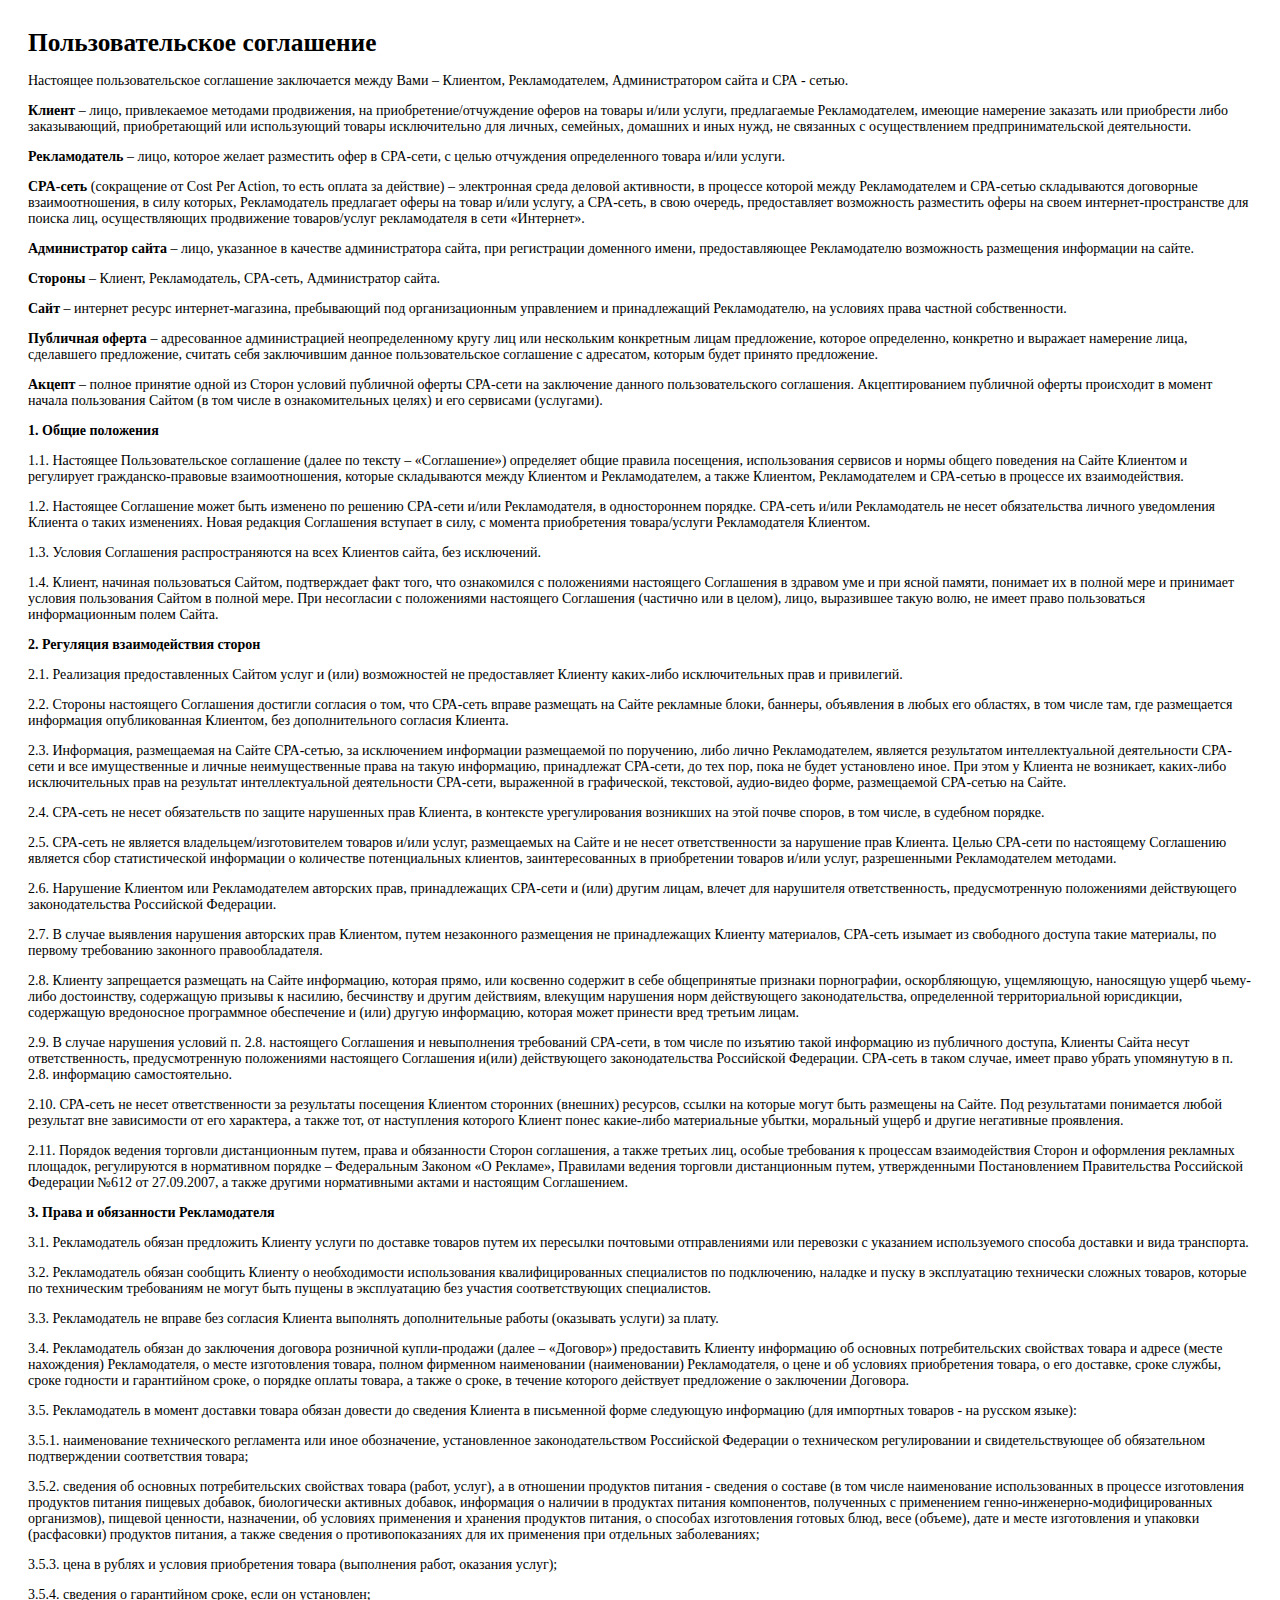
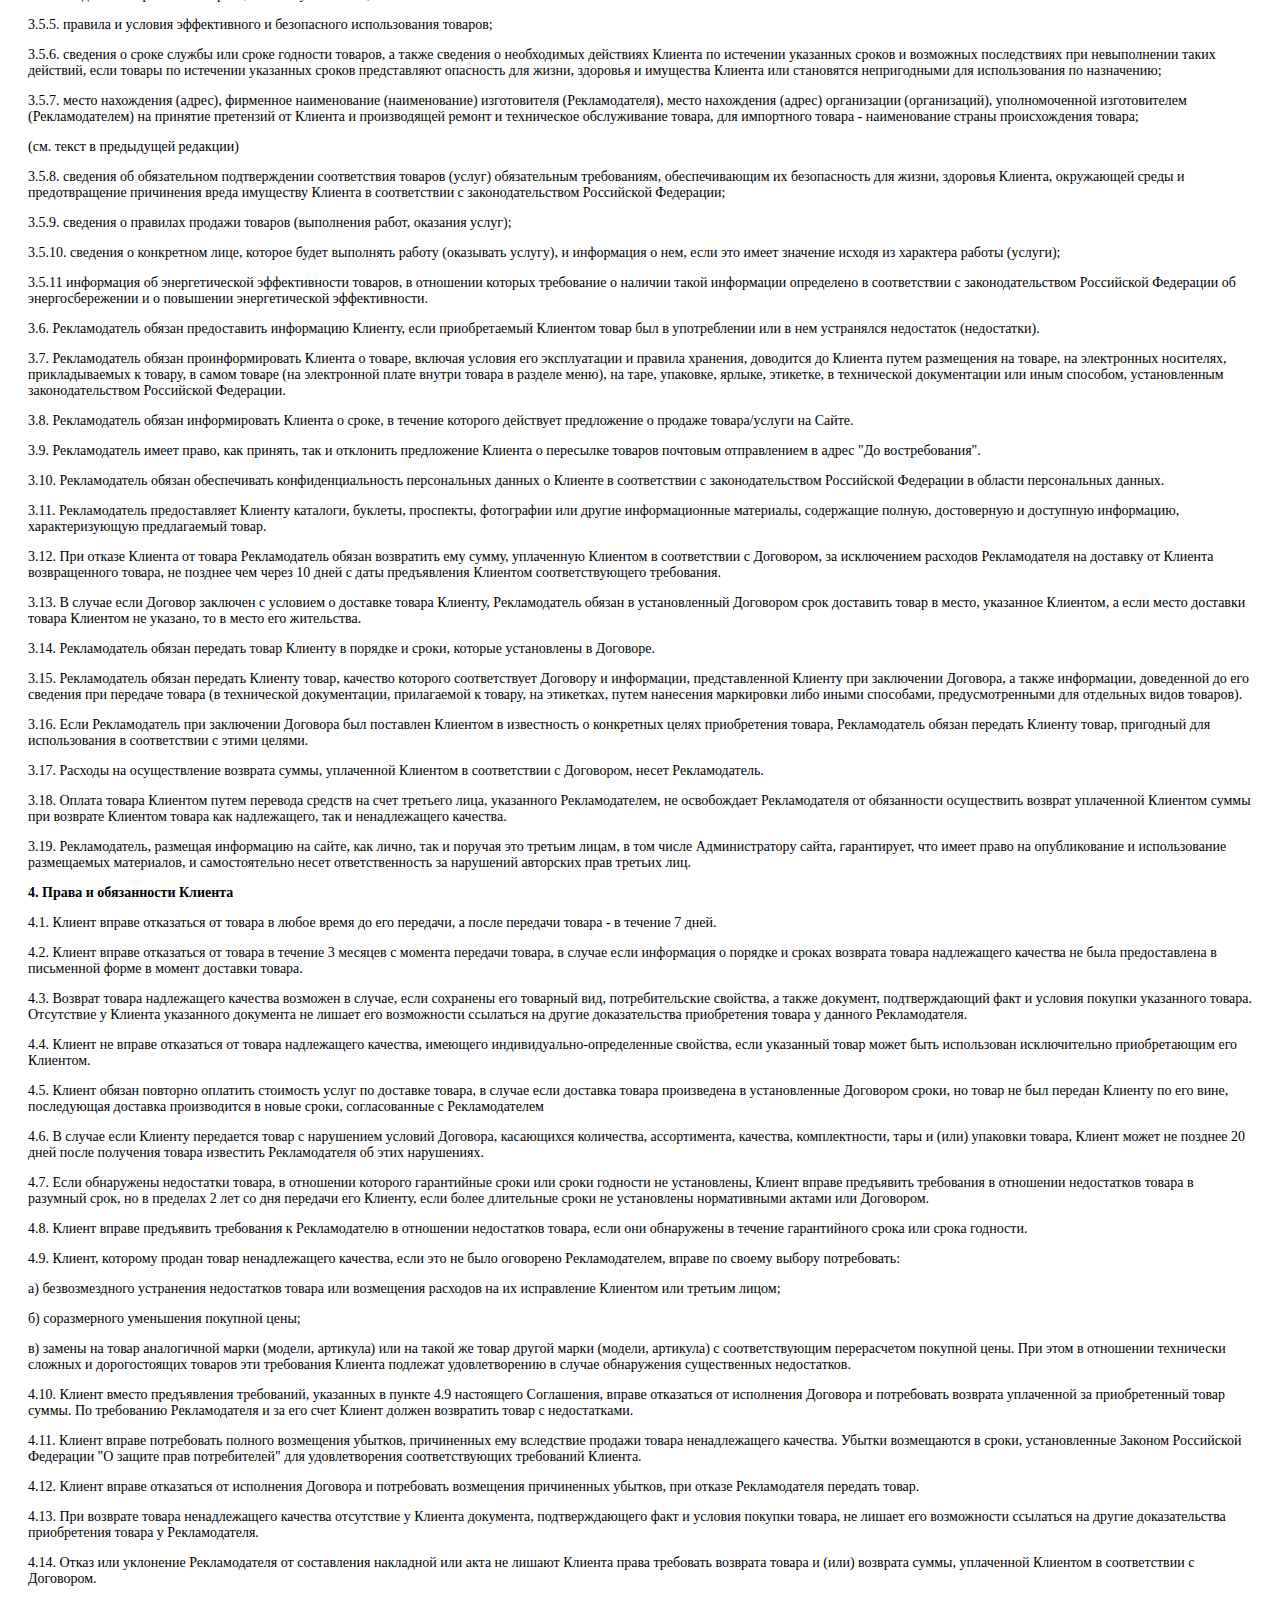
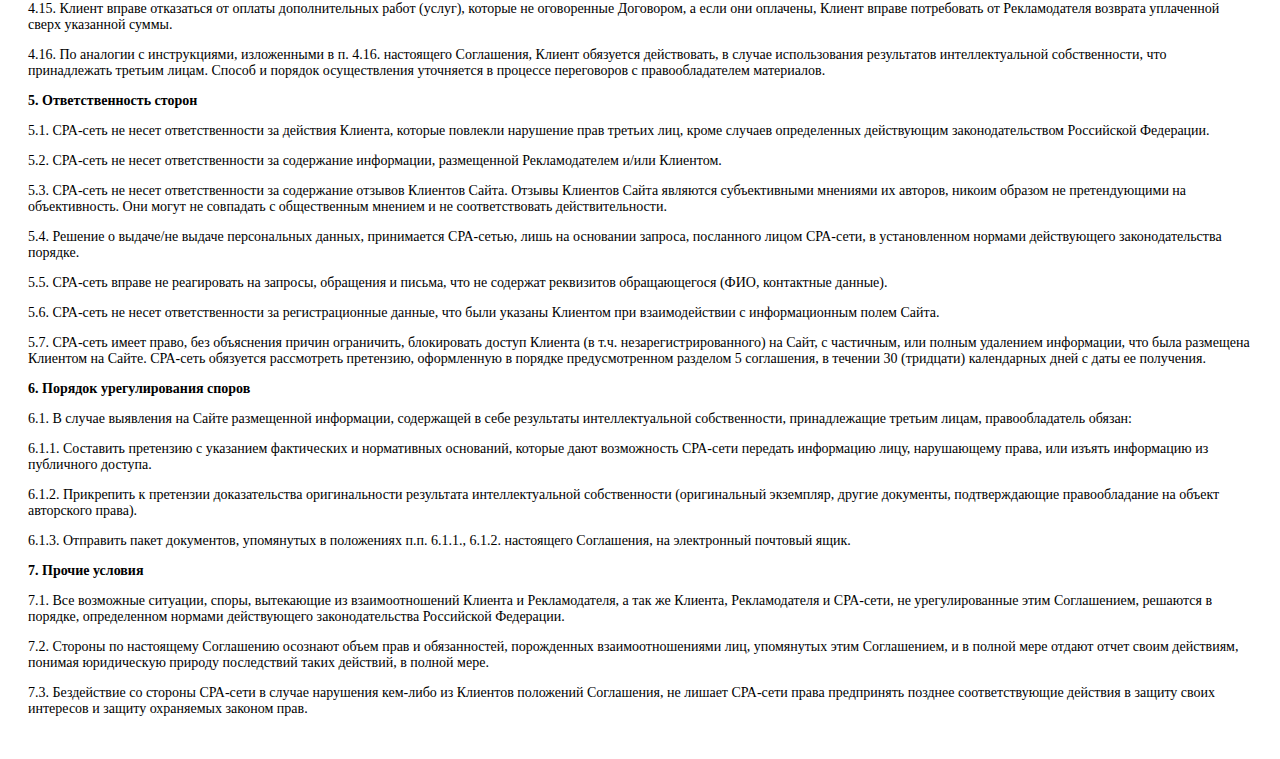
<file: agreement.html>
<html>
<head>
	<title>Пользовательское соглашение</title>
	<meta charset="UTF-8" />
</head>
<body>
<div style="padding: 20px; font-size: 14px;font-family: 'PT Sans';">
	<h1 style="font-family: 'PT Sans'; padding: 0; margin: 0; margin-bottom: 16px; font-size:19pt; font-weight: bold;">Пользовательское соглашение</h1>

	<p>Настоящее пользовательское соглашение заключается между Вами – Клиентом, Рекламодателем, Администратором сайта и СРА - сетью.
	</p>
	<p><strong>Клиент</strong> – лицо, привлекаемое методами продвижения, на приобретение/отчуждение оферов на товары и/или услуги, предлагаемые Рекламодателем, имеющие намерение заказать или приобрести либо заказывающий, приобретающий или использующий товары исключительно для личных, семейных, домашних и иных нужд, не связанных с осуществлением предпринимательской деятельности.
	</p>
	<p><strong>Рекламодатель</strong> – лицо, которое желает разместить офер в CPA-сети, с целью отчуждения определенного товара и/или услуги.
	</p>
	<p><strong>CPA-сеть</strong> (сокращение от Cost Per Action, то есть оплата за действие) – электронная среда деловой активности, в процессе которой между Рекламодателем и СРА-сетью складываются договорные взаимоотношения, в силу которых, Рекламодатель предлагает оферы на товар и/или услугу, а СРА-сеть, в свою очередь, предоставляет возможность разместить оферы на своем интернет-пространстве для поиска лиц, осуществляющих продвижение товаров/услуг рекламодателя в сети «Интернет».
	</p>
	<p><strong>Администратор сайта</strong> – лицо, указанное в качестве администратора сайта, при регистрации доменного имени, предоставляющее Рекламодателю возможность размещения информации на сайте.
	</p>
	<p><strong>Стороны</strong> – Клиент, Рекламодатель, CPA-сеть, Администратор сайта.
	</p>
	<p><strong>Сайт</strong> – интернет ресурс интернет-магазина, пребывающий под организационным управлением и принадлежащий Рекламодателю, на условиях права частной собственности.
	</p>
	<p><strong>Публичная оферта</strong> – адресованное администрацией неопределенному кругу лиц или нескольким конкретным лицам предложение, которое определенно, конкретно и выражает намерение лица, сделавшего предложение, считать себя заключившим данное пользовательское соглашение с адресатом, которым будет принято предложение.
	</p>
	<p><strong>Акцепт</strong> – полное принятие одной из Сторон условий публичной оферты СРА-сети на заключение данного пользовательского соглашения. Акцептированием публичной оферты происходит в момент начала пользования Сайтом (в том числе в ознакомительных целях) и его сервисами (услугами).
	</p>
	<p><strong>1. Общие положения</strong>
	</p>
	<p>1.1. Настоящее Пользовательское соглашение (далее по тексту – «Соглашение») определяет общие правила посещения, использования сервисов и нормы общего поведения на Сайте Клиентом и регулирует гражданско-правовые взаимоотношения, которые складываются между Клиентом и Рекламодателем, а также Клиентом, Рекламодателем и СРА-сетью в процессе их взаимодействия.
	</p>
	<p>1.2. Настоящее Соглашение может быть изменено по решению CPA-сети и/или Рекламодателя, в одностороннем порядке. CPA-сеть и/или Рекламодатель не несет обязательства личного уведомления Клиента о таких изменениях. Новая редакция Соглашения вступает в силу, с момента приобретения товара/услуги Рекламодателя Клиентом.
	</p>
	<p>1.3. Условия Соглашения распространяются на всех Клиентов сайта, без исключений.
	</p>
	<p>1.4. Клиент, начиная пользоваться Сайтом, подтверждает факт того, что ознакомился с положениями настоящего Соглашения в здравом уме и при ясной памяти, понимает их в полной мере и принимает условия пользования Сайтом в полной мере. При несогласии с положениями настоящего Соглашения (частично или в целом), лицо, выразившее такую волю, не имеет право пользоваться информационным полем Сайта.
	</p>
	<p><strong>2. Регуляция взаимодействия сторон</strong>
	</p>
	<p>2.1. Реализация предоставленных Сайтом услуг и (или) возможностей не предоставляет Клиенту каких-либо исключительных прав и привилегий.
	</p>
	<p>2.2. Стороны настоящего Соглашения достигли согласия о том, что СРА-сеть вправе размещать на Сайте рекламные блоки, баннеры, объявления в любых его областях, в том числе там, где размещается информация опубликованная Клиентом, без дополнительного согласия Клиента.
	</p>
	<p>2.3. Информация, размещаемая на Сайте СРА-сетью, за исключением информации размещаемой по поручению, либо лично Рекламодателем, является результатом интеллектуальной деятельности СРА-сети и все имущественные и личные неимущественные права на такую информацию, принадлежат СРА-сети, до тех пор, пока не будет установлено иное. При этом у Клиента не возникает, каких-либо исключительных прав на результат интеллектуальной деятельности СРА-сети, выраженной в графической, текстовой, аудио-видео форме, размещаемой СРА-сетью на Сайте.
	</p>
	<p>2.4. СРА-сеть не несет обязательств по защите нарушенных прав Клиента, в контексте урегулирования возникших на этой почве споров, в том числе, в судебном порядке.
	</p>
	<p>2.5. СРА-сеть не является владельцем/изготовителем товаров и/или услуг, размещаемых на Сайте и не несет ответственности за нарушение прав Клиента. Целью СРА-сети по настоящему Соглашению является сбор статистической информации о количестве потенциальных клиентов, заинтересованных в приобретении товаров и/или услуг, разрешенными Рекламодателем методами.
	</p>
	<p>2.6. Нарушение Клиентом или Рекламодателем авторских прав, принадлежащих СРА-сети и (или) другим лицам, влечет для нарушителя ответственность, предусмотренную положениями действующего законодательства Российской Федерации.
	</p>
	<p>2.7. В случае выявления нарушения авторских прав Клиентом, путем незаконного размещения не принадлежащих Клиенту материалов, СРА-сеть изымает из свободного доступа такие материалы, по первому требованию законного правообладателя.
	</p>
	<p>2.8. Клиенту запрещается размещать на Сайте информацию, которая прямо, или косвенно содержит в себе общепринятые признаки порнографии, оскорбляющую, ущемляющую, наносящую ущерб чьему-либо достоинству, содержащую призывы к насилию, бесчинству и другим действиям, влекущим нарушения норм действующего законодательства, определенной территориальной юрисдикции, содержащую вредоносное программное обеспечение и (или) другую информацию, которая может принести вред третьим лицам.
	</p>
	<p>2.9. В случае нарушения условий п. 2.8. настоящего Соглашения и невыполнения требований СРА-сети, в том числе по изъятию такой информацию из публичного доступа, Клиенты Сайта несут ответственность, предусмотренную положениями настоящего Соглашения и(или) действующего законодательства Российской Федерации. СРА-сеть в таком случае, имеет право убрать упомянутую в п. 2.8. информацию самостоятельно.
	</p>
	<p>2.10. СРА-сеть не несет ответственности за результаты посещения Клиентом сторонних (внешних) ресурсов, ссылки на которые могут быть размещены на Сайте. Под результатами понимается любой результат вне зависимости от его характера, а также тот, от наступления которого Клиент понес какие-либо материальные убытки, моральный ущерб и другие негативные проявления.
	</p>
	<p>2.11. Порядок ведения торговли дистанционным путем, права и обязанности Сторон соглашения, а также третьих лиц, особые требования к процессам взаимодействия Сторон и оформления рекламных площадок, регулируются в нормативном порядке – Федеральным Законом «О Рекламе», Правилами ведения торговли дистанционным путем, утвержденными Постановлением Правительства Российской Федерации №612 от 27.09.2007, а также другими нормативными актами и настоящим Соглашением.
	</p>
	<p><strong>3. Права и обязанности Рекламодателя</strong>
	</p>
	<p>3.1. Рекламодатель обязан предложить Клиенту услуги по доставке товаров путем их пересылки почтовыми отправлениями или перевозки с указанием используемого способа доставки и вида транспорта.
	</p>
	<p>3.2. Рекламодатель обязан сообщить Клиенту о необходимости использования квалифицированных специалистов по подключению, наладке и пуску в эксплуатацию технически сложных товаров, которые по техническим требованиям не могут быть пущены в эксплуатацию без участия соответствующих специалистов.
	</p>
	<p>3.3. Рекламодатель не вправе без согласия Клиента выполнять дополнительные работы (оказывать услуги) за плату.
	</p>
	<p>3.4. Рекламодатель обязан до заключения договора розничной купли-продажи (далее – «Договор») предоставить Клиенту информацию об основных потребительских свойствах товара и адресе (месте нахождения) Рекламодателя, о месте изготовления товара, полном фирменном наименовании (наименовании) Рекламодателя, о цене и об условиях приобретения товара, о его доставке, сроке службы, сроке годности и гарантийном сроке, о порядке оплаты товара, а также о сроке, в течение которого действует предложение о заключении Договора.
	</p>
	<p>3.5. Рекламодатель в момент доставки товара обязан довести до сведения Клиента в письменной форме следующую информацию (для импортных товаров - на русском языке):
	</p>
	<p>3.5.1. наименование технического регламента или иное обозначение, установленное законодательством Российской Федерации о техническом регулировании и свидетельствующее об обязательном подтверждении соответствия товара;
	</p>
	<p>3.5.2. сведения об основных потребительских свойствах товара (работ, услуг), а в отношении продуктов питания - сведения о составе (в том числе наименование использованных в процессе изготовления продуктов питания пищевых добавок, биологически активных добавок, информация о наличии в продуктах питания компонентов, полученных с применением генно-инженерно-модифицированных организмов), пищевой ценности, назначении, об условиях применения и хранения продуктов питания, о способах изготовления готовых блюд, весе (объеме), дате и месте изготовления и упаковки (расфасовки) продуктов питания, а также сведения о противопоказаниях для их применения при отдельных заболеваниях;
	</p>
	<p>3.5.3. цена в рублях и условия приобретения товара (выполнения работ, оказания услуг);
	</p>
	<p>3.5.4. сведения о гарантийном сроке, если он установлен;
	</p>
	<p>3.5.5. правила и условия эффективного и безопасного использования товаров;
	</p>
	<p>3.5.6. сведения о сроке службы или сроке годности товаров, а также сведения о необходимых действиях Клиента по истечении указанных сроков и возможных последствиях при невыполнении таких действий, если товары по истечении указанных сроков представляют опасность для жизни, здоровья и имущества Клиента или становятся непригодными для использования по назначению;
	</p>
	<p>3.5.7. место нахождения (адрес), фирменное наименование (наименование) изготовителя (Рекламодателя), место нахождения (адрес) организации (организаций), уполномоченной изготовителем (Рекламодателем) на принятие претензий от Клиента и производящей ремонт и техническое обслуживание товара, для импортного товара - наименование страны происхождения товара;
	</p>
	<p>(см. текст в предыдущей редакции)
	</p>
	<p>3.5.8. сведения об обязательном подтверждении соответствия товаров (услуг) обязательным требованиям, обеспечивающим их безопасность для жизни, здоровья Клиента, окружающей среды и предотвращение причинения вреда имуществу Клиента в соответствии с законодательством Российской Федерации;
	</p>
	<p>3.5.9. сведения о правилах продажи товаров (выполнения работ, оказания услуг);
	</p>
	<p>3.5.10. сведения о конкретном лице, которое будет выполнять работу (оказывать услугу), и информация о нем, если это имеет значение исходя из характера работы (услуги);
	</p>
	<p>3.5.11 информация об энергетической эффективности товаров, в отношении которых требование о наличии такой информации определено в соответствии с законодательством Российской Федерации об энергосбережении и о повышении энергетической эффективности.
	</p>
	<p>3.6. Рекламодатель обязан предоставить информацию Клиенту, если приобретаемый Клиентом товар был в употреблении или в нем устранялся недостаток (недостатки).
	</p>
	<p>3.7. Рекламодатель обязан проинформировать Клиента о товаре, включая условия его эксплуатации и правила хранения, доводится до Клиента путем размещения на товаре, на электронных носителях, прикладываемых к товару, в самом товаре (на электронной плате внутри товара в разделе меню), на таре, упаковке, ярлыке, этикетке, в технической документации или иным способом, установленным законодательством Российской Федерации.
	</p>
	<p>3.8. Рекламодатель обязан информировать Клиента о сроке, в течение которого действует предложение о продаже товара/услуги на Сайте.
	</p>
	<p>3.9. Рекламодатель имеет право, как принять, так и отклонить предложение Клиента о пересылке товаров почтовым отправлением в адрес "До востребования".
	</p>
	<p>3.10. Рекламодатель обязан обеспечивать конфиденциальность персональных данных о Клиенте в соответствии с законодательством Российской Федерации в области персональных данных.
	</p>
	<p>3.11. Рекламодатель предоставляет Клиенту каталоги, буклеты, проспекты, фотографии или другие информационные материалы, содержащие полную, достоверную и доступную информацию, характеризующую предлагаемый товар.
	</p>
	<p>3.12. При отказе Клиента от товара Рекламодатель обязан возвратить ему сумму, уплаченную Клиентом в соответствии с Договором, за исключением расходов Рекламодателя на доставку от Клиента возвращенного товара, не позднее чем через 10 дней с даты предъявления Клиентом соответствующего требования.
	</p>
	<p>3.13. В случае если Договор заключен с условием о доставке товара Клиенту, Рекламодатель обязан в установленный Договором срок доставить товар в место, указанное Клиентом, а если место доставки товара Клиентом не указано, то в место его жительства.
	</p>
	<p>3.14. Рекламодатель обязан передать товар Клиенту в порядке и сроки, которые установлены в Договоре.
	</p>
	<p>3.15. Рекламодатель обязан передать Клиенту товар, качество которого соответствует Договору и информации, представленной Клиенту при заключении Договора, а также информации, доведенной до его сведения при передаче товара (в технической документации, прилагаемой к товару, на этикетках, путем нанесения маркировки либо иными способами, предусмотренными для отдельных видов товаров).
	</p>
	<p>3.16. Если Рекламодатель при заключении Договора был поставлен Клиентом в известность о конкретных целях приобретения товара, Рекламодатель обязан передать Клиенту товар, пригодный для использования в соответствии с этими целями.
	</p>
	<p>3.17. Расходы на осуществление возврата суммы, уплаченной Клиентом в соответствии с Договором, несет Рекламодатель.
	</p>
	<p>3.18. Оплата товара Клиентом путем перевода средств на счет третьего лица, указанного Рекламодателем, не освобождает Рекламодателя от обязанности осуществить возврат уплаченной Клиентом суммы при возврате Клиентом товара как надлежащего, так и ненадлежащего качества.
	</p>
	<p>3.19. Рекламодатель, размещая информацию на сайте, как лично, так и поручая это третьим лицам, в том числе Администратору сайта, гарантирует, что имеет право на опубликование и использование размещаемых материалов, и самостоятельно несет ответственность за нарушений авторских прав третьих лиц.
	</p>
	<p><strong>4. Права и обязанности Клиента</strong>
	</p>
	<p>4.1. Клиент вправе отказаться от товара в любое время до его передачи, а после передачи товара - в течение 7 дней.
	</p>
	<p>4.2. Клиент вправе отказаться от товара в течение 3 месяцев с момента передачи товара, в случае если информация о порядке и сроках возврата товара надлежащего качества не была предоставлена в письменной форме в момент доставки товара.
	</p>
	<p>4.3. Возврат товара надлежащего качества возможен в случае, если сохранены его товарный вид, потребительские свойства, а также документ, подтверждающий факт и условия покупки указанного товара. Отсутствие у Клиента указанного документа не лишает его возможности ссылаться на другие доказательства приобретения товара у данного Рекламодателя.
	</p>
	<p>4.4. Клиент не вправе отказаться от товара надлежащего качества, имеющего индивидуально-определенные свойства, если указанный товар может быть использован исключительно приобретающим его Клиентом.
	</p>
	<p>4.5. Клиент обязан повторно оплатить стоимость услуг по доставке товара, в случае если доставка товара произведена в установленные Договором сроки, но товар не был передан Клиенту по его вине, последующая доставка производится в новые сроки, согласованные с Рекламодателем
	</p>
	<p>4.6. В случае если Клиенту передается товар с нарушением условий Договора, касающихся количества, ассортимента, качества, комплектности, тары и (или) упаковки товара, Клиент может не позднее 20 дней после получения товара известить Рекламодателя об этих нарушениях.
	</p>
	<p>4.7. Если обнаружены недостатки товара, в отношении которого гарантийные сроки или сроки годности не установлены, Клиент вправе предъявить требования в отношении недостатков товара в разумный срок, но в пределах 2 лет со дня передачи его Клиенту, если более длительные сроки не установлены нормативными актами или Договором.
	</p>
	<p>4.8. Клиент вправе предъявить требования к Рекламодателю в отношении недостатков товара, если они обнаружены в течение гарантийного срока или срока годности.
	</p>
	<p>4.9. Клиент, которому продан товар ненадлежащего качества, если это не было оговорено Рекламодателем, вправе по своему выбору потребовать:
	</p>
	<p>а) безвозмездного устранения недостатков товара или возмещения расходов на их исправление Клиентом или третьим лицом;
	</p>
	<p>б) соразмерного уменьшения покупной цены;
	</p>
	<p>в) замены на товар аналогичной марки (модели, артикула) или на такой же товар другой марки (модели, артикула) с соответствующим перерасчетом покупной цены. При этом в отношении технически сложных и дорогостоящих товаров эти требования Клиента подлежат удовлетворению в случае обнаружения существенных недостатков.
	</p>
	<p>4.10. Клиент вместо предъявления требований, указанных в пункте 4.9 настоящего Соглашения, вправе отказаться от исполнения Договора и потребовать возврата уплаченной за приобретенный товар суммы. По требованию Рекламодателя и за его счет Клиент должен возвратить товар с недостатками.
	</p>
	<p>4.11. Клиент вправе потребовать полного возмещения убытков, причиненных ему вследствие продажи товара ненадлежащего качества. Убытки возмещаются в сроки, установленные Законом Российской Федерации "О защите прав потребителей" для удовлетворения соответствующих требований Клиента.
	</p>
	<p>4.12. Клиент вправе отказаться от исполнения Договора и потребовать возмещения причиненных убытков, при отказе Рекламодателя передать товар.
	</p>
	<p>4.13. При возврате товара ненадлежащего качества отсутствие у Клиента документа, подтверждающего факт и условия покупки товара, не лишает его возможности ссылаться на другие доказательства приобретения товара у Рекламодателя.
	</p>
	<p>4.14. Отказ или уклонение Рекламодателя от составления накладной или акта не лишают Клиента права требовать возврата товара и (или) возврата суммы, уплаченной Клиентом в соответствии с Договором.
	</p>
	<p>4.15. Клиент вправе отказаться от оплаты дополнительных работ (услуг), которые не оговоренные Договором, а если они оплачены, Клиент вправе потребовать от Рекламодателя возврата уплаченной сверх указанной суммы.
	</p>
	<p>4.16. По аналогии с инструкциями, изложенными в п. 4.16. настоящего Соглашения, Клиент обязуется действовать, в случае использования результатов интеллектуальной собственности, что принадлежать третьим лицам. Способ и порядок осуществления уточняется в процессе переговоров с правообладателем материалов.
	</p>
	<p><strong>5. Ответственность сторон</strong>
	</p>
	<p>5.1. СРА-сеть не несет ответственности за действия Клиента, которые повлекли нарушение прав третьих лиц, кроме случаев определенных действующим законодательством Российской Федерации.
	</p>
	<p>5.2. СРА-сеть не несет ответственности за содержание информации, размещенной Рекламодателем и/или Клиентом.
	</p>
	<p>5.3. СРА-сеть не несет ответственности за содержание отзывов Клиентов Сайта. Отзывы Клиентов Сайта являются субъективными мнениями их авторов, никоим образом не претендующими на объективность. Они могут не совпадать с общественным мнением и не соответствовать действительности.
	</p>
	<p>5.4. Решение о выдаче/не выдаче персональных данных, принимается СРА-сетью, лишь на основании запроса, посланного лицом СРА-сети, в установленном нормами действующего законодательства порядке.
	</p>
	<p>5.5. СРА-сеть вправе не реагировать на запросы, обращения и письма, что не содержат реквизитов обращающегося (ФИО, контактные данные).
	</p>
	<p>5.6. СРА-сеть не несет ответственности за регистрационные данные, что были указаны Клиентом при взаимодействии с информационным полем Сайта.
	</p>
	<p>5.7. СРА-сеть имеет право, без объяснения причин ограничить, блокировать доступ Клиента (в т.ч. незарегистрированного) на Сайт, с частичным, или полным удалением информации, что была размещена Клиентом на Сайте. СРА-сеть обязуется рассмотреть претензию, оформленную в порядке предусмотренном разделом 5 соглашения, в течении 30 (тридцати) календарных дней с даты ее получения.
	</p>
	<p><strong>6. Порядок урегулирования споров</strong>
	</p>
	<p>6.1. В случае выявления на Сайте размещенной информации, содержащей в себе результаты интеллектуальной собственности, принадлежащие третьим лицам, правообладатель обязан:
	</p>
	<p>6.1.1. Составить претензию с указанием фактических и нормативных оснований, которые дают возможность СРА-сети передать информацию лицу, нарушающему права, или изъять информацию из публичного доступа.
	</p>
	<p>6.1.2. Прикрепить к претензии доказательства оригинальности результата интеллектуальной собственности (оригинальный экземпляр, другие документы, подтверждающие правообладание на объект авторского права).
	</p>
	<p>6.1.3. Отправить пакет документов, упомянутых в положениях п.п. 6.1.1., 6.1.2. настоящего Соглашения, на электронный почтовый ящик.</a>
	</p>
	<p><strong>7. Прочие условия</strong>
	</p>
	<p>7.1. Все возможные ситуации, споры, вытекающие из взаимоотношений Клиента и Рекламодателя, а так же Клиента, Рекламодателя и СРА-сети, не урегулированные этим Соглашением, решаются в порядке, определенном нормами действующего законодательства Российской Федерации.
	</p>
	<p>7.2. Стороны по настоящему Соглашению осознают объем прав и обязанностей, порожденных взаимоотношениями лиц, упомянутых этим Соглашением, и в полной мере отдают отчет своим действиям, понимая юридическую природу последствий таких действий, в полной мере.
	</p>
	<p>7.3. Бездействие со стороны СРА-сети в случае нарушения кем-либо из Клиентов положений Соглашения, не лишает СРА-сети права предпринять позднее соответствующие действия в защиту своих интересов и защиту охраняемых законом прав.
	</p>
</body>
</html>
</file>
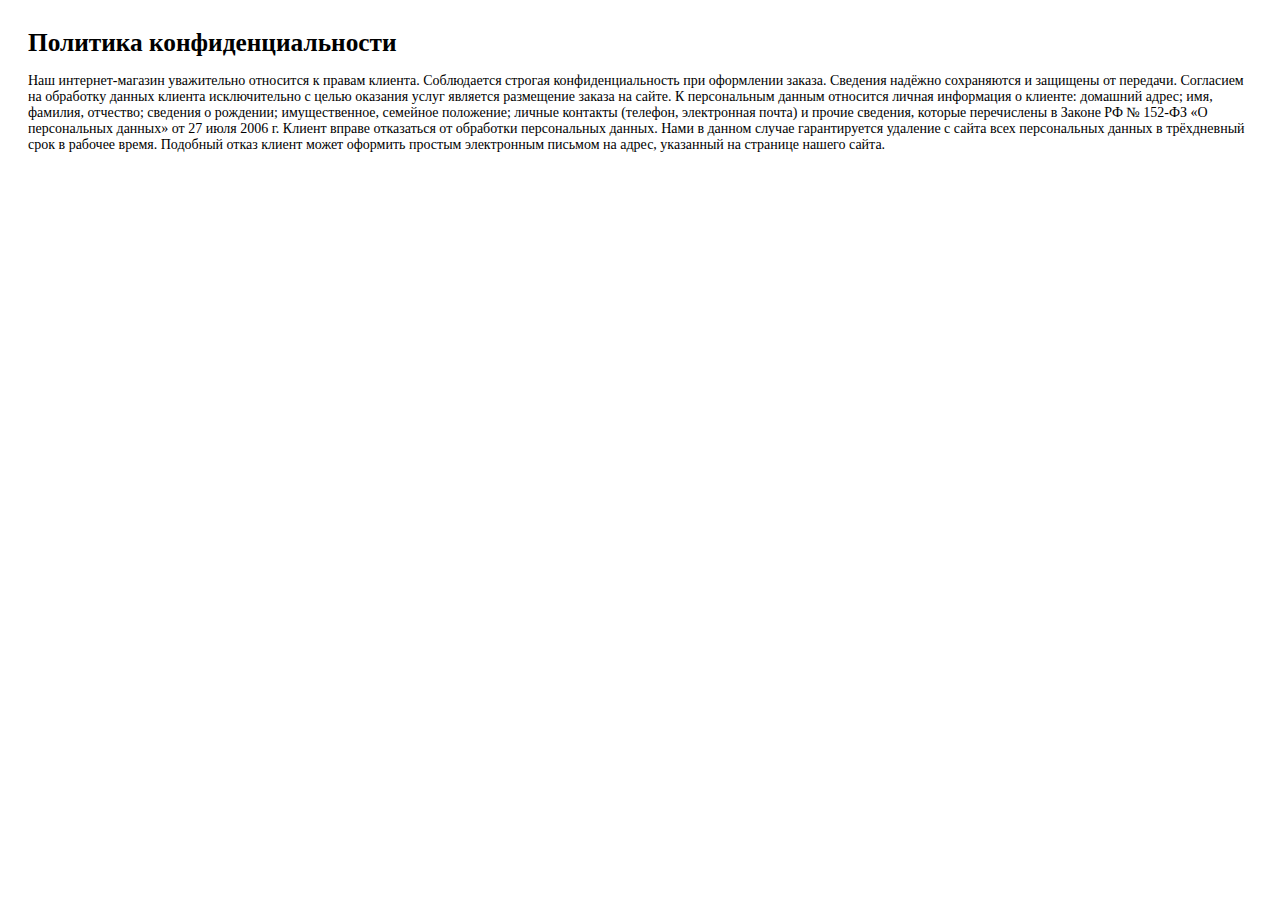
<file: politics.html>
<html>
<head>
	<title>Политика конфиденциальности</title>
<meta charset="UTF-8" />
</head>
<body>
<div style="padding: 20px; font-size: 14px;font-family: 'PT Sans';">
	<h1 style="font-family: 'PT Sans'; padding: 0; margin: 0; margin-bottom: 16px; font-size:19pt; font-weight: bold;">Политика конфиденциальности</h1>
		
Наш интернет-магазин уважительно относится к правам клиента. Соблюдается строгая конфиденциальность при оформлении заказа. Сведения надёжно сохраняются и защищены от передачи.

Согласием на обработку данных клиента исключительно с целью оказания услуг является размещение заказа на сайте.

К персональным данным относится личная информация о клиенте: домашний адрес; имя, фамилия, отчество; сведения о рождении; имущественное, семейное положение; личные контакты (телефон, электронная почта) и прочие сведения, которые перечислены в Законе РФ № 152-ФЗ «О персональных данных» от 27 июля 2006 г.

Клиент вправе отказаться от обработки персональных данных. Нами в данном случае гарантируется удаление с сайта всех персональных данных в трёхдневный срок в рабочее время. Подобный отказ клиент может оформить простым электронным письмом на адрес, указанный на странице нашего сайта.
</body>
</html>
</file>
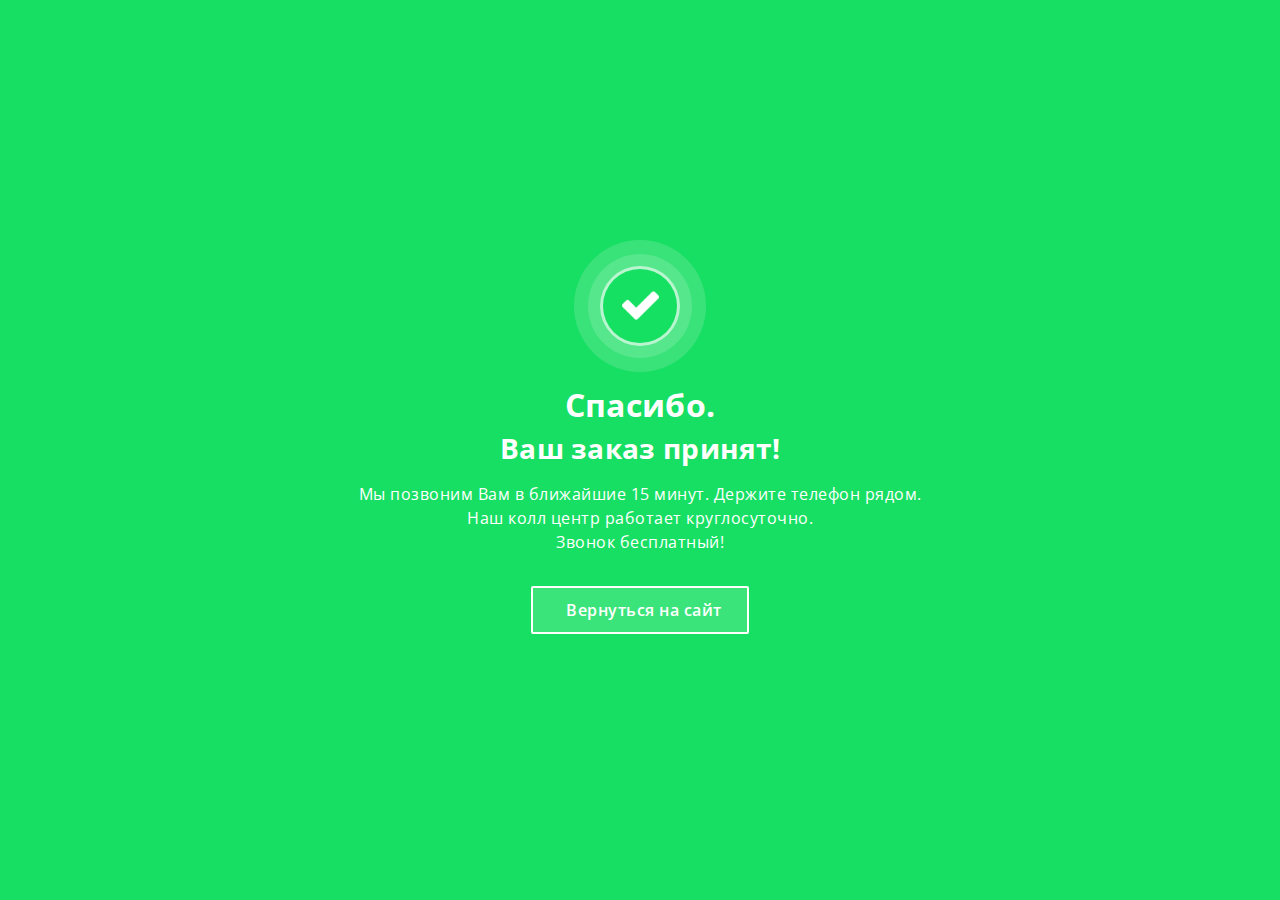
<file: success.html>
<!DOCTYPE html>
<html lang="">
  <head>
    <meta charset="UTF-8" />
    <meta
      name="viewport"
      content="width=device-width, initial-scale=1, maximum-scale=1"
    />

    <title>Заявка успешно принята!</title>
    <link rel="preconnect" href="https://fonts.gstatic.com" />
    <link
      rel="stylesheet"
      href="https://use.fontawesome.com/releases/v5.15.1/css/all.css"
      integrity="sha384-vp86vTRFVJgpjF9jiIGPEEqYqlDwgyBgEF109VFjmqGmIY/Y4HV4d3Gp2irVfcrp"
      crossorigin="anonymous"
    />
    <link
      rel="stylesheet"
      href="https://stackpath.bootstrapcdn.com/bootstrap/4.3.1/css/bootstrap.min.css"
      integrity="sha384-ggOyR0iXCbMQv3Xipma34MD+dH/1fQ784/j6cY/iJTQUOhcWr7x9JvoRxT2MZw1T"
      crossorigin="anonymous"
    />
    <script
      src="https://stackpath.bootstrapcdn.com/bootstrap/4.3.1/js/bootstrap.min.js"
      integrity="sha384-JjSmVgyd0p3pXB1rRibZUAYoIIy6OrQ6VrjIEaFf/nJGzIxFDsf4x0xIM+B07jRM"
      crossorigin="anonymous"
    ></script>
    <link
      href="https://fonts.googleapis.com/css2?family=Lobster&family=Open+Sans:wght@300;400;600;700;800&family=Roboto:wght@300;400;500;700;900&family=Sansita+Swashed:wght@300;400;500;600;700&display=swap"
      rel="stylesheet"
    />
    <link rel="shortcut icon" href="[data-uri]" type="image/x-icon" />
  </head>
  <body>
    <style>
      * {
        -webkit-box-sizing: border-box;
        box-sizing: border-box;
        margin: 0;
        padding: 0;
      }
      a {
        text-decoration: none !important;
      }
      .success_img {
        max-width: 150px;
      }
      .success_section {
        min-height: 100vh;
        background: #17df63;
        padding: 0 10px;
      }
      .success_section h2 {
        color: #fff;
        font-weight: 700;
        font-family: "Open Sans", sans-serif;
        letter-spacing: 0.3px;
      }
      .success_section h3 {
        color: #fff;
        font-weight: 700;
        font-family: "Open Sans", sans-serif;
        padding-bottom: 0;
        margin-bottom: 0;
        letter-spacing: 0.3px;
      }
      .success_section p {
        color: #fff;
        font-family: "Open Sans", sans-serif;
        letter-spacing: 0.5px;
      }
      .success_section button {
        color: #fff;
        font-family: "Open Sans", sans-serif;
        font-weight: 600;
        padding: 10px 25px;
        border: 2px solid #fff;
        border-radius: 2px;
        letter-spacing: 0.5px;
        background: rgba(255, 255, 255, 0.158);
        transition: all 0.2s;
      }
      .success_section button:hover {
        color: #fff;
        background: transparent;
      }
      .success_icon {
        width: 80px;
        height: 80px;
        box-shadow: 0 0 0 12px rgba(255, 255, 255, 0.15),
          0 0 0 26px rgba(255, 255, 255, 0.15);
        border-radius: 50%;
        border: 3px solid rgba(255, 255, 255, 0.7);
        background: #15e062
          url([data-uri]);
        background-size: 50%;
        background-repeat: no-repeat;
        background-position: center;
      }
    </style>

    <div
      class="
        d-flex
        flex-column
        text-center
        align-items-center
        justify-content-center
        success_section
      "
    >
      <div class="success_icon mb-4"></div>
      <!-- success_icon -->
      <h2 class="mt-3">Спасибо.</h2>
      <h3>Ваш заказ принят!</h3>
      <p class="mt-3 mb-0">
        Мы позвоним Вам в ближайшие 15 минут. Держите телефон рядом.<br />
        Наш колл центр работает круглосуточно.
      </p>
      <p>Звонок бесплатный!</p>
      <button onclick="history.back();" class="mt-3">
        <i class="fas fa-arrow-left pr-2"></i>
        Вернуться на сайт
      </button>
    </div>
    <!-- d-flex -->

    <script
      src="https://cdnjs.cloudflare.com/ajax/libs/jquery/3.6.0/jquery.min.js"
      integrity="sha512-894YE6QWD5I59HgZOGReFYm4dnWc1Qt5NtvYSaNcOP+u1T9qYdvdihz0PPSiiqn/+/3e7Jo4EaG7TubfWGUrMQ=="
      crossorigin="anonymous"
      referrerpolicy="no-referrer"
    ></script>
  </body>
</html>
</file>
